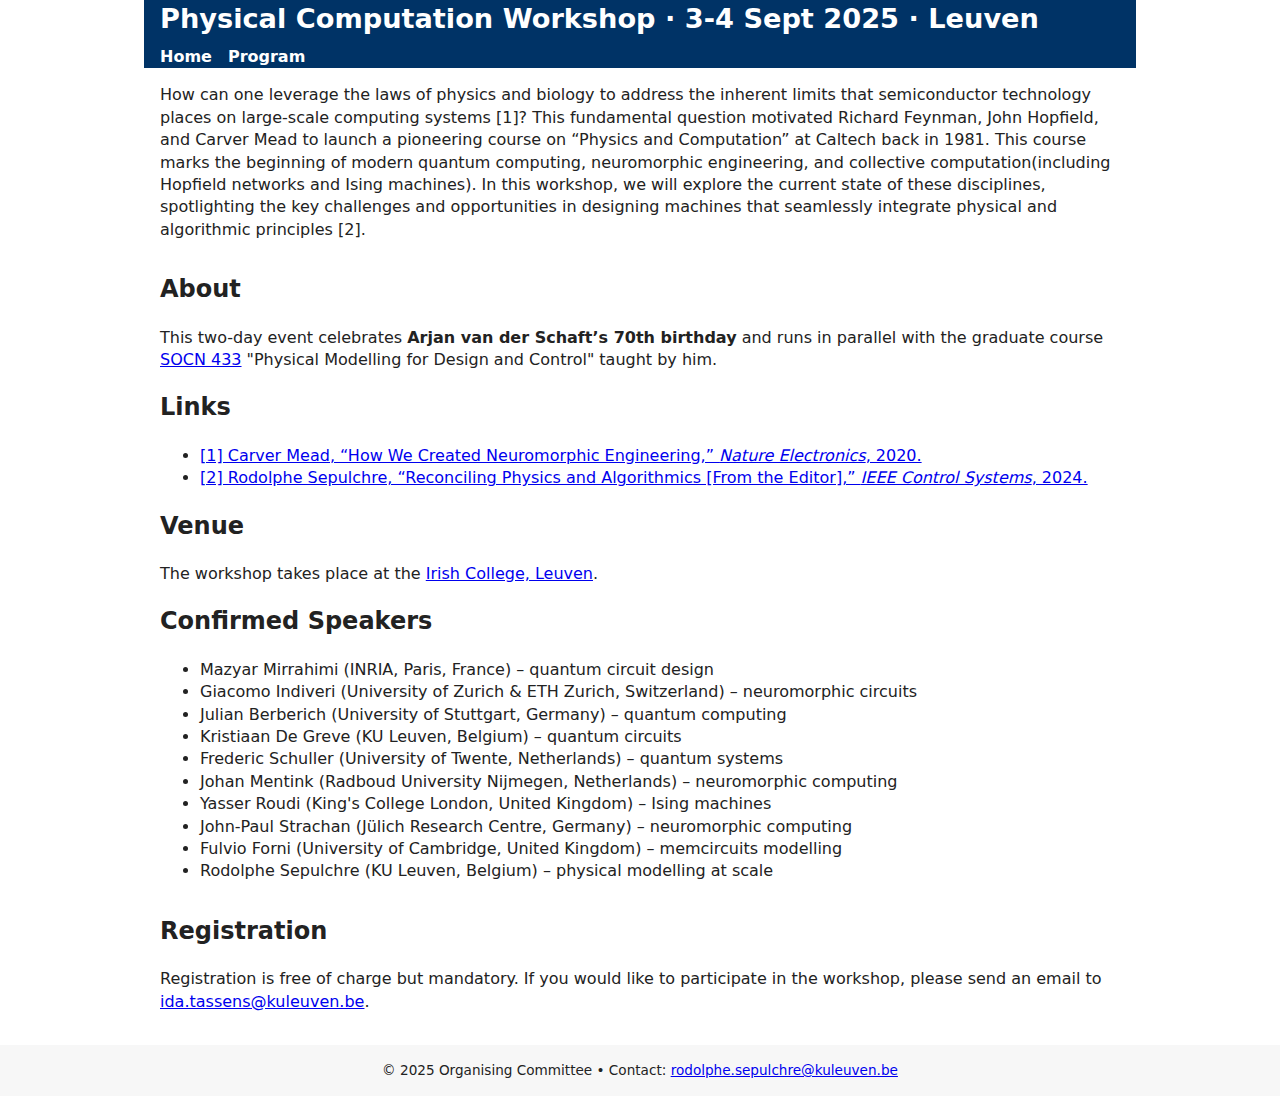
<file: index.html>
<!-- index.html -->
<!DOCTYPE html>
<html lang="en">
<head>
  <meta charset="utf-8">
  <title>Physical Computation Workshop 2025 – Leuven</title>
  <link rel="stylesheet" href="style.css">
</head>
<body>
  <header class="wrapper">
    <h1>Physical Computation Workshop · 3-4 Sept 2025 · Leuven</h1>
    <nav>
      <ul>
        <li><a href="index.html">Home</a></li>
        <li><a href="program.html">Program</a></li>
      </ul>
    </nav>
  </header>

  <main class="wrapper">

    <!-- ————— PREAMBLE ————— -->
    <div class="preamble">

      <p>
        How can one leverage the laws of physics and biology to address the inherent limits that semiconductor technology places on
        large-scale computing systems [1]?  This fundamental question
        motivated Richard Feynman, John Hopfield, and Carver Mead to launch a pioneering course on
        “Physics and Computation” at Caltech back in 1981. This course marks the beginning of modern quantum computing, neuromorphic engineering,
        and collective computation(including Hopfield networks and Ising machines). In this workshop, we will explore the current state of these disciplines,
        spotlighting the key challenges and opportunities in designing machines that seamlessly integrate 
        physical and algorithmic principles [2].
      </p>
    </div>

    <h2>About</h2>
    <p>
      This two-day event celebrates <strong>Arjan van der Schaft’s 70th birthday</strong> and runs
      in parallel with the graduate course
      <a href="https://sites.uclouvain.be/socn/drupal/socn/node/433" target="_blank">SOCN 433</a> "Physical Modelling for Design and Control"
      taught by him.
    </p>

    <h2>Links</h2>
    <ul class="links-menu">
      <li>
        <a href="https://www.nature.com/articles/s41928-020-0448-2" target="_blank">
          [1] Carver Mead, “How We Created Neuromorphic Engineering,” <em>Nature Electronics</em>, 2020.
        </a>
      </li>
      <li>
        <a href="https://ieeexplore.ieee.org/document/10621917" target="_blank">
          [2] Rodolphe Sepulchre, “Reconciling Physics and Algorithmics [From the Editor],” <em>IEEE Control Systems</em>, 2024.
        </a>
      </li>
    </ul>

   

    <h2>Venue</h2>
    <p>
      The workshop takes place at the
      <a href="https://irishcollegeleuven.eu" target="_blank">Irish College, Leuven</a>.
    </p>

    <h2>Confirmed Speakers</h2>
    <ul>
      <li>Mazyar Mirrahimi (INRIA, Paris, France) – quantum circuit design</li>
      <li>Giacomo Indiveri (University of Zurich & ETH Zurich, Switzerland) – neuromorphic circuits</li>
      <li>Julian Berberich (University of Stuttgart, Germany) – quantum computing</li>
      <li>Kristiaan De Greve (KU Leuven, Belgium) – quantum circuits</li>
      <li>Frederic Schuller (University of Twente, Netherlands) – quantum systems</li>
      <li>Johan Mentink (Radboud University Nijmegen, Netherlands) – neuromorphic computing</li>
      <li>Yasser Roudi (King's College London, United Kingdom) – Ising machines</li>
      <li>John-Paul Strachan (Jülich Research Centre, Germany) – neuromorphic computing</li>
      <li>Fulvio Forni (University of Cambridge, United Kingdom) – memcircuits modelling</li>
      <li>Rodolphe Sepulchre (KU Leuven, Belgium) – physical modelling at scale</li>
    </ul>

    <h2 id="registration">Registration</h2>
    <p>
      Registration is free of charge but mandatory. If you would like to participate in the
      workshop, please send an email to
      <a href="mailto:ida.tassens@kuleuven.be">ida.tassens@kuleuven.be</a>.
    </p>




  </main>

  <footer>
    © 2025 Organising Committee • Contact:
    <a href="mailto:rodolphe.sepulchre@kuleuven.be">rodolphe.sepulchre@kuleuven.be</a>
  </footer>
</body>
</html>
</file>
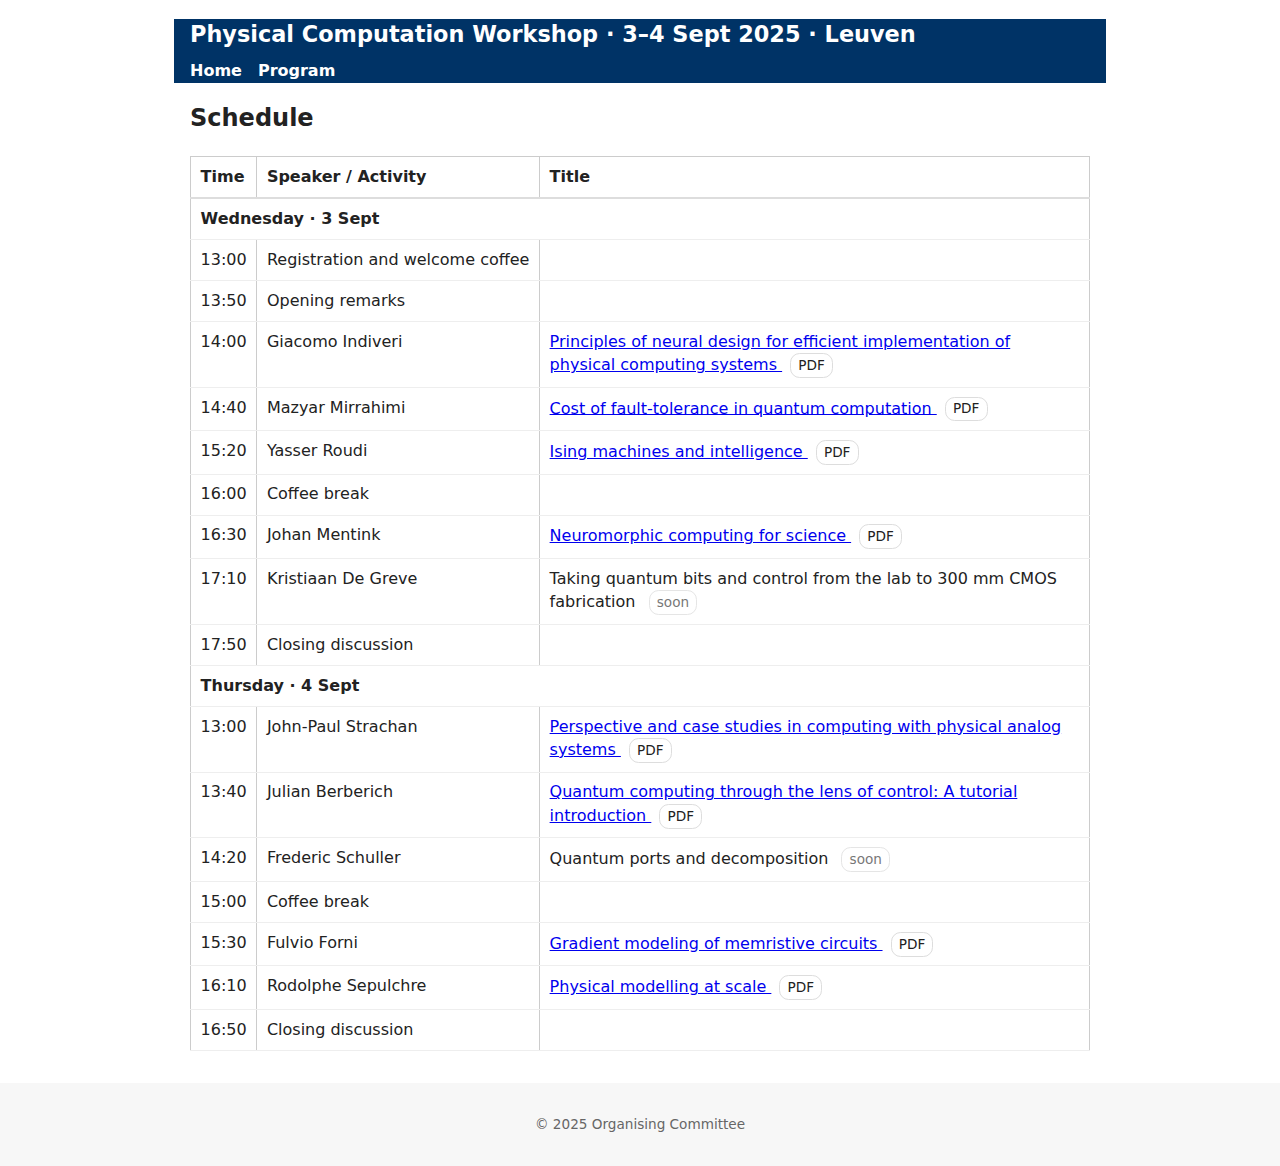
<file: program.html>
<!DOCTYPE html>
<html lang="en">
<head>
  <meta charset="utf-8">
  <title>Program – Physical Computation Workshop</title>
  <link rel="stylesheet" href="style.css">
  <style>
    /* You can move these to style.css if you prefer */
    .pdf-badge {
      display:inline-block; margin-left:.5rem; padding:.12rem .45rem;
      border:1px solid #ddd; border-radius:.6rem; font-size:.85em;
      text-decoration:none; color:inherit;
    }
    .pdf-badge:hover { background:#f6f6f6; }
    .badge-soon {
      color:#777; border-color:#e5e5e5; cursor:default; pointer-events:none;
    }
    table { width:100%; border-collapse: collapse; }
    th, td { padding:.55rem .6rem; border-bottom:1px solid #eee; text-align:left; vertical-align: top; }
    thead th { border-bottom:2px solid #ddd; }
    tbody tr td:first-child { white-space: nowrap; }
    tbody tr td:nth-child(2) { white-space: nowrap; }
    .wrapper { max-width: 900px; margin: 0 auto; padding: 0 1rem; }
    header h1 { margin: 1.2rem 0 .6rem; font-size: 1.4rem; }
    nav ul { list-style: none; margin: 0 0 1rem; padding: 0; display:flex; gap:1rem; }
    nav a { text-decoration:none; }
    .note { color:#666; }
    footer { text-align:center; color:#666; padding:2rem 0; }
  </style>
</head>
<body>
  <header class="wrapper">
    <h1>Physical Computation Workshop · 3–4 Sept 2025 · Leuven</h1>
    <nav>
      <ul>
        <li><a href="index.html">Home</a></li>
        <li><a href="program.html">Program</a></li>
      </ul>
    </nav>
  </header>

  <main class="wrapper">
    <h2>Schedule</h2>
    <table>
      <thead>
        <tr>
          <th>Time</th>
          <th>Speaker / Activity</th>
          <th>Title</th>
        </tr>
      </thead>
      <tbody>
        <tr><td colspan="3"><strong>Wednesday · 3 Sept</strong></td></tr>
        <tr><td>13:00</td><td>Registration and welcome coffee</td><td></td></tr>
        <tr><td>13:50</td><td>Opening remarks</td><td></td></tr>

        <tr>
          <td>14:00</td><td>Giacomo Indiveri</td>
          <td>
            <a href="slides/Indiveri_Leuven2025.pdf" target="_blank" rel="noopener">
              Principles of neural design for efficient implementation of physical computing systems
            </a>
            <a class="pdf-badge" href="slides/Indiveri_Leuven2025.pdf" target="_blank" rel="noopener" download aria-label="Download Indiveri slides">PDF</a>
          </td>
        </tr>
        <tr>
          <td>14:40</td><td>Mazyar Mirrahimi</td>
          <td>
            <a href="slides/Mirrahimi_Leuven2025.pdf" target="_blank" rel="noopener">
              Cost of fault-tolerance in quantum computation
            </a>
            <a class="pdf-badge" href="slides/Mirrahimi_Leuven2025.pdf" target="_blank" rel="noopener" download aria-label="Download Mirrahimi slides">PDF</a>
          </td>
        </tr>
        <tr>
          <td>15:20</td><td>Yasser Roudi</td>
          <td>
            <a href="slides/Roudi_Leuven2025.pdf" target="_blank" rel="noopener">
              Ising machines and intelligence
            </a>
            <a class="pdf-badge" href="slides/Roudi_Leuven2025.pdf" target="_blank" rel="noopener" download aria-label="Download Roudi slides">PDF</a>
          </td>
        </tr>

        <tr><td>16:00</td><td>Coffee break</td><td></td></tr>

        <tr>
          <td>16:30</td><td>Johan Mentink</td>
          <td>
            <a href="slides/Mentink_Leuven2025.pdf" target="_blank" rel="noopener">
              Neuromorphic computing for science
            </a>
            <a class="pdf-badge" href="slides/Mentink_Leuven2025.pdf" target="_blank" rel="noopener" download aria-label="Download Mentink slides">PDF</a>
          </td>
        </tr>
        <tr>
          <td>17:10</td><td>Kristiaan De Greve</td>
          <td>
            Taking quantum bits and control from the lab to 300&nbsp;mm CMOS fabrication
            <span class="pdf-badge badge-soon" aria-hidden="true">soon</span>
          </td>
        </tr>
        <tr><td>17:50</td><td>Closing discussion</td><td></td></tr>

        <tr><td colspan="3"><strong>Thursday · 4 Sept</strong></td></tr>
        <tr>
          <td>13:00</td><td>John-Paul Strachan</td>
          <td>
            <a href="slides/Strachan_Leuven2025.pdf" target="_blank" rel="noopener">
              Perspective and case studies in computing with physical analog systems
            </a>
            <a class="pdf-badge" href="slides/Strachan_Leuven2025.pdf" target="_blank" rel="noopener" download aria-label="Download Strachan slides">PDF</a>
          </td>
        </tr>
        <tr>
          <td>13:40</td><td>Julian Berberich</td>
          <td>
            <a href="slides/Berberich_Leuven2025.pdf" target="_blank" rel="noopener">
              Quantum computing through the lens of control: A tutorial introduction
            </a>
            <a class="pdf-badge" href="slides/Berberich_Leuven2025.pdf" target="_blank" rel="noopener" download aria-label="Download Berberich slides">PDF</a>
          </td>
        </tr>
        <tr>
          <td>14:20</td><td>Frederic Schuller</td>
          <td>
            Quantum ports and decomposition
            <span class="pdf-badge badge-soon" aria-hidden="true">soon</span>
          </td>
        </tr>

        <tr><td>15:00</td><td>Coffee break</td><td></td></tr>

        <tr>
          <td>15:30</td><td>Fulvio Forni</td>
          <td>
            <a href="slides/Forni_Leuven2025.pdf" target="_blank" rel="noopener">
              Gradient modeling of memristive circuits
            </a>
            <a class="pdf-badge" href="slides/Forni_Leuven2025.pdf" target="_blank" rel="noopener" download aria-label="Download Forni slides">PDF</a>
          </td>
        </tr>
        <tr>
          <td>16:10</td><td>Rodolphe Sepulchre</td>
          <td>
            <a href="slides/Sepulchre_Leuven2025.pdf" target="_blank" rel="noopener">
              Physical modelling at scale
            </a>
            <a class="pdf-badge" href="slides/Sepulchre_Leuven2025.pdf" target="_blank" rel="noopener" download aria-label="Download Sepulchre slides">PDF</a>
          </td>
        </tr>
        <tr><td>16:50</td><td>Closing discussion</td><td></td></tr>
      </tbody>
    </table>

    <!-- <p class="note">
      <em>Titles and abstracts will be added here as they become available.</em>
    </p> -->
  </main>

  <footer>© 2025 Organising Committee</footer>
</body>
</html>
</file>
<file: style.css>
body{font-family:system-ui,sans-serif;margin:0;line-height:1.4;color:#222}
.wrapper{max-width:960px;margin:0 auto;padding:0 1rem}
header{background:#003366;color:#fff;padding:1.5rem 0}
header h1{margin:0;font-size:1.7rem}
nav ul{list-style:none;padding:0;margin:.5rem 0 0;display:flex;gap:1rem}
nav a{color:#fff;text-decoration:none;font-weight:600}
nav a:hover{text-decoration:underline}
main{padding:2rem 0}
table{width:100%;border-collapse:collapse}
th,td{border:1px solid #ccc;padding:.4rem}
footer{text-align:center;font-size:.85rem;background:#f7f7f7;padding:1rem;margin-top:2rem}

/* style.css (appended at bottom) */

/* ——— PREAMBLE IMAGES ——— */
.preamble-images img {
    max-width: 200px;
    height: auto;
    margin-right: 1rem;
    vertical-align: middle;
  }
  
  .preamble {
    margin-bottom: 2rem;
  }
  
  /* ——— REGISTRATION SECTION ——— */
  #registration {
    margin-top: 2rem;
  }
</file>
